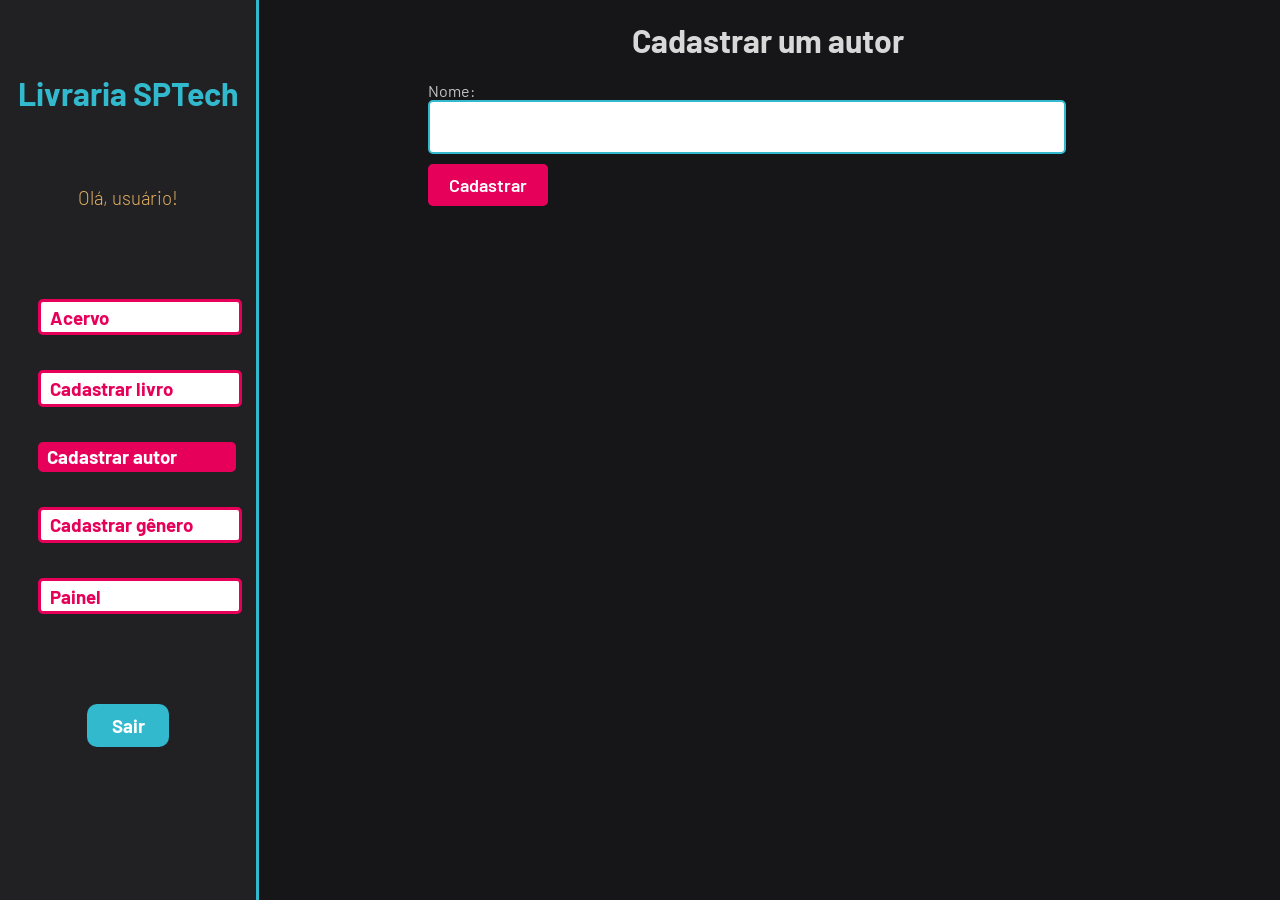
<file: public/cadastrar-autor.html>
<!DOCTYPE html>
<html lang="pt-br">

<head>
    <link rel="shortcut icon" href="." type="image/x-icon">
    <meta charset="UTF-8">
    <meta http-equiv="X-UA-Compatible" content="IE=edge">
    <meta name="viewport" content="width=device-width, initial-scale=1.0">

    <title>Recuperação | Mural</title>


    <link rel="stylesheet" href="./css/estilo.css" />

    <script src="./js/alerta.js"></script>

    <link rel="preconnect" href="https://fonts.gstatic.com">
    <link
        href="https://fonts.googleapis.com/css2?family=Exo+2:ital,wght@0,100;0,200;0,300;0,400;0,500;0,600;0,700;0,800;0,900;1,100;1,200;1,300;1,400;1,500;1,600;1,700;1,800;1,900&display=swap"
        rel="stylesheet">
</head>

<body onload="">

    <div class="janela">


        <div class="header-left">
            <h1>Livraria SPTech</h1>

            <div class="hello">
                <h3>Olá, usuário!</h3>
            </div>

            <div class="botoes-nav">


                <div class="btn-nav-white">
                    <a href="/">
                        <h3>Acervo</h3>
                    </a>
                </div>

                <div class="btn-nav-white">
                    <a href="./cadastrar-livro.html">
                        <h3>Cadastrar livro</h3>
                    </a>
                </div>

                <div class="btn-nav">
                        <h3>Cadastrar autor</h3>
                </div>


                <div class="btn-nav-white">
                    <a href="./cadastrar-genero.html">
                        <h3>Cadastrar gênero</h3>
                    </a>
                </div>


                <div class="btn-nav-white">
                    <a href="./painel.html">
                        <h3>Painel</h3>
                    </a>
                </div>


            </div>



            <div class="btn-logout">
                <h3>Sair</h3>
            </div>

        </div>

        <div class="content-right">


            <div class="conteudo">
                <div id="alerta">
                </div>
                <div class="container">
                    <h1>Cadastrar um autor</h1>
                    <div class="div-form">
                        <form id="form_postagem" method="post" onsubmit="return cadastrar()">
                            <label>
                                Nome:
                                <br>
                                <input name="nome" id="nome" maxlength="100" type="text">
                            </label>
                            <br>

                            <button>Cadastrar</button>
                        </form>
                    </div>

                </div>
            </div>
        </div>
    </div>




</body>

</html>

<script>

    function limparFormulario() {
        document.getElementById("form_postagem").reset();
    }

    function cadastrar() {
        var nomeAutor = form_postagem.nome.value;
        var caracteresInvalidos = ['0', '1', '2', '3', '4', '5', '6', '7', '8', '9', '@', '#', '$', '%', '&', '*', '!', '?', '+', '=', '/', '|', '\\', '<', '>', ';', ':'];

        
        console.log(nomeAutor);

        for (let i = 0; i < nomeAutor.length; i++) {
            for (let j = 0; j < caracteresInvalidos.length; j++) {
                if (nomeAutor[i] == caracteresInvalidos[j]) {
                    alert("Não pode ter caractere especial!!!");
                    return false;
                }
            }
        }


        var corpo = {
            nome: form_postagem.nome.value
        }

        fetch(`/autores/cadastrar`, {
            method: "post",
            headers: {
                "Content-Type": "application/json"
            },
            body: JSON.stringify(corpo)
        }).then(function (resposta) {

            console.log("resposta: ", resposta);

            if (resposta.ok) {
                window.alert("Post realizado com sucesso. Você será redirecionado ao Acervo.");
                window.location = "/";
                limparFormulario();

            } else if (resposta.status == 404) {
                window.alert("Deu 404!");
            } else {
                throw ("Houve um erro ao tentar realizar a postagem! Código da resposta: " + resposta.status);
            }
        }).catch(function (resposta) {
            console.log(`#ERRO: ${resposta}`);

        });

        return false;

    }


</script>
</file>
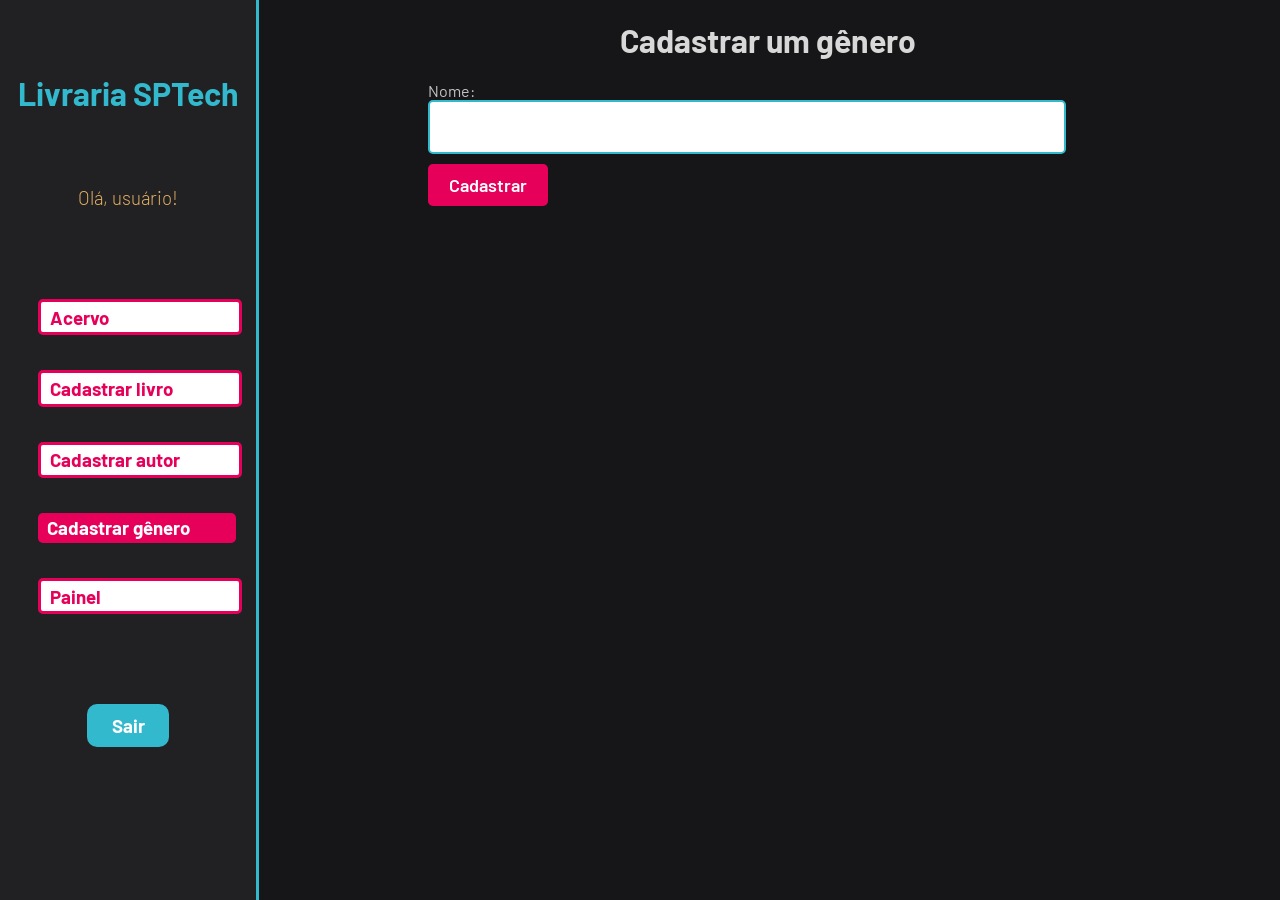
<file: public/cadastrar-genero.html>
<!DOCTYPE html>
<html lang="pt-br">

<head>
    <link rel="shortcut icon" href="." type="image/x-icon">
    <meta charset="UTF-8">
    <meta http-equiv="X-UA-Compatible" content="IE=edge">
    <meta name="viewport" content="width=device-width, initial-scale=1.0">

    <title>Recuperação | Mural</title>


    <link rel="stylesheet" href="./css/estilo.css" />

    <script src="./js/alerta.js"></script>

    <link rel="preconnect" href="https://fonts.gstatic.com">
    <link
        href="https://fonts.googleapis.com/css2?family=Exo+2:ital,wght@0,100;0,200;0,300;0,400;0,500;0,600;0,700;0,800;0,900;1,100;1,200;1,300;1,400;1,500;1,600;1,700;1,800;1,900&display=swap"
        rel="stylesheet">
</head>

<body onload="" >

    <div class="janela">


        <div class="header-left">
            <h1>Livraria SPTech</h1>

            <div class="hello">
                <h3>Olá, usuário!</h3>
            </div>

            <div class="botoes-nav">

                 <div class="btn-nav-white">
                    <a href="/">
                        <h3>Acervo</h3>
                    </a>
                </div>

                <div class="btn-nav-white">
                    <a href="./cadastrar-livro.html">
                        <h3>Cadastrar livro</h3>
                    </a>
                </div>
                
                <div class="btn-nav-white">
                    <a href="./cadastrar-autor.html">
                        <h3>Cadastrar autor</h3>
                    </a>
                </div>


                <div class="btn-nav">
                    
                        <h3>Cadastrar gênero</h3>
                    
                </div>


                <div class="btn-nav-white">
                    <a href="./painel.html">
                        <h3>Painel</h3>
                    </a>
                </div>



            </div>



            <div class="btn-logout">
                <h3>Sair</h3>
            </div>

        </div>

        <div class="content-right">


            <div class="conteudo">
                <div id="alerta">
                </div>
                <div class="container">
                    <h1>Cadastrar um gênero</h1>
                    <div class="div-form">
                        <form id="form_postagem" method="post" onsubmit="return cadastrar()">
                            <label>
                                Nome:
                                <br>
                                <input name="nome" id="nome" maxlength="100" type="text">
                            </label>
                            

                            <button>Cadastrar</button>
                        </form>
                    </div>

                </div>
            </div>
        </div>
    </div>




</body>

</html>

<script>

    function limparFormulario() {
        document.getElementById("form_postagem").reset();
    }

    function cadastrar() {

        var corpo = {
            nome: form_postagem.nome.value
        }

        fetch(`/generos/cadastrar`, {
            method: "post",
            headers: {
                "Content-Type": "application/json"
            },
            body: JSON.stringify(corpo)
        }).then(function (resposta) {

            console.log("resposta: ", resposta);

            if (resposta.ok) {
                window.alert("Post realizado com sucesso. Você será redirecionado ao Acervo.");
                window.location = "/";
                limparFormulario();
                
            } else if (resposta.status == 404) {
                window.alert("Deu 404!");
            } else {
                throw ("Houve um erro ao tentar realizar a postagem! Código da resposta: " + resposta.status);
            }
        }).catch(function (resposta) {
            console.log(`#ERRO: ${resposta}`);
            
        });

        return false;

    }


</script>
</file>
<file: public/css/estilo.css>
@import url('https://fonts.googleapis.com/css2?family=Barlow:ital,wght@0,100;0,200;0,300;0,400;0,500;0,600;0,700;0,800;0,900;1,100;1,200;1,300;1,400;1,500;1,600;1,700;1,800;1,900&display=swap');

body {
  margin: 0;
  padding: 0;
  font-family: 'Barlow', 'Segoe UI', 'Segoe UI', Tahoma, Geneva, Verdana, sans-serif;
  background-color: #161618;
}

:root {
  --tamanho-header: 80px;
  --tamanho-banner: calc(100vh - var(--tamanho-header) - var(--tamanho-footer) - 2px);
  --tamanho-simulador: calc(100vh - var(--tamanho-header) - var(--tamanho-footer) - 2px);
  --tamanho-login: calc(100vh - var(--tamanho-header) - var(--tamanho-footer) - 2px);
  --tamanho-footer: 65px;
}

.container {
  display: flex;
  width: 80%;
  margin: auto;
}

.header {
  height: var(--tamanho-header);
  border-bottom: 2px solid #32b9cd;
}

.header .container {
  justify-content: space-between;
  align-items: center;
  height: 100%;
}

.header a {
  text-decoration: none;
  color: #e3b062;
}

.agora {
  font-weight: 800;
}

.navbar {
  width: 300px;
  display: flex;
  align-items: center;
  justify-content: space-between;
  list-style: none;
  color: #e3b062;
}

.titulo {
  color: #32b9cd;
  width: fit-content;
  font-weight: 500;
}

.header h1 {
  margin: 0;
}


/* FOOTER */

.footer {
  background-color: #32b9cd;
  height: 150px;
  color: #fff;
  display: flex;
  font-size: 15px;
}

.footer .container {
  justify-content: center;
  text-align: center;
}

.footer .container .version {
  font-size: 12px;
}

.card {
  width: 50%;
  background-color: #e5e5e5;
  border-radius: 10px;
  display: flex;
  justify-content: space-evenly;
  color: palevioletred;
  flex-direction: column;
  height: fit-content;
  padding: 20px 0;
}

.card h2 {
  margin: 0;
  font-size: 30px;
}

.formulario {
  display: flex;
  height: 90%;
  width: 80%;
  justify-content: space-around;
  flex-direction: column;
}

.formulario span {
  font-size: 15px;
  font-weight: 800;
}

.formulario input {
  width: 95%;
  border: 2px solid #32b9cd;
  border-radius: 10px;
  margin: 0;
  margin-bottom: 10px;
}

#fkAutor_lista, #fkGenero_lista  {
  width: 98%;
  border: 2px solid #32b9cd;
  border-radius: 5px;
  margin: 0;
  margin-bottom: 10px;
  height: 50px;
  padding: 10px;
}



.campo {
  display: flex;
  flex-direction: column;
  justify-content: start;
  padding: 5px 0;
}

.botao {
  cursor: pointer;
  font-family: "Barlow", sans-serif;
  border: 0;
  border-radius: 5px;
  font-weight: 600;
  font-size: 18px;
  color: #fff;
  background-color: #ED145B;
  width: 120px;
  height: 30px;
  align-self: center;
  margin-top: 20px;
}

.loading-div {
  width: 50px;
  display: none;
  margin: auto;
}

.loading-div img {
  height: 50px;
  width: 50px;
}

#div_erros_login {
  display: none
}


.alerta_erro {
  display: flex;
  justify-content: flex-end;
}

.card_erro {
  display: none;
  background-color: #fff;
  color: black;
  width: 230px;
  position: fixed;
  border-radius: 4px;
  border: #ED145B 3px solid;
  padding: 10px;
  margin-right: 10%;
}

.card_erro #mensagem_erro {
  font-weight: 500;
  font-size: 20px;
}

.formulario .tipo_campo {
  font-size: 20px;
  font-weight: 600 !important;
}



.btn {
  font-family: "Barlow", sans-serif;
  border: 0;
  border-radius: 5px;
  font-weight: 600;
  font-size: 18px;
  padding: 10px 15px;
  color: white;
  background-color: #ED145B;
  width: 120px;
  align-self: center;
  margin-top: 5px;
}


.simulador {
  color: white;
}

.simulador .container {
  flex-direction: column;
  overflow: scroll;
  height: var(--tamanho-simulador);
}



#alerta {
  position: absolute;
  right: 0;
  bottom: 0;
}

.mensagem-alarme {
  background-color: white;
  border-radius: 5px;
  width: 300px;
  height: 80px;
  margin: 10px;
  padding: 10px 0;
  display: flex;
  justify-content: space-evenly;
}

.mensagem-alarme h3 {
  font-size: 14px;
  margin: 0;
}

.mensagem-alarme .informacao {
  width: 66%;
}

.alarme-sino {
  width: 48px;
  height: 48px;
  animation-name: bell;
  animation-duration: 4s;
  background-image: url('https://cdn-icons-png.flaticon.com/512/1157/1157000.png');
  background-size: cover;
  animation-iteration-count: infinite;
}

@keyframes bell {
  0% {
    transform: rotate(25deg)
  }

  25% {
    transform: rotate(-25deg)
  }

  50% {
    transform: rotate(25deg)
  }

  75% {
    transform: rotate(-25deg)
  }

  100% {
    transform: rotate(25deg)
  }
}






.content-right .conteudo {
  width: 100%;
  color: rgb(216, 216, 216);
  font-family: 'Barlow', 'Segoe UI', 'Segoe UI', Tahoma, Geneva, Verdana, sans-serif;
}

.content-right .conteudo .container {
  display: flex;
  flex-direction: column;
  align-items: center;
}

.content-right .conteudo .container .div-form {
  width: 95%;
}

.content-right .conteudo .container .div-form label {
  color: rgb(196, 196, 196);
}

.content-right .conteudo .container .div-form #form_postagem {
  width: 95%;
}

.content-right .conteudo .div-form label {
  width: 95%;
}

.content-right .conteudo .div-form input {
  width: 95%;
  border-radius: 5px;
  margin-bottom: 10px;
  border: 2px solid #32b9cd;
  padding: 10px;
  height: 30px;
}




.content-right .conteudo .div-form button {
  cursor: pointer;
  font-family: 'Barlow', 'Segoe UI', 'Segoe UI', Tahoma, Geneva, Verdana, sans-serif;
  border: 0;
  border-radius: 5px;
  font-weight: 600;
  font-size: 18px;
  padding: 10px 15px;
  color: white;
  background-color: #e6005a;
  width: 120px;
}

.publicacao-btn-editar {
  cursor: pointer;
  font-family: 'Barlow', 'Segoe UI', 'Segoe UI', Tahoma, Geneva, Verdana, sans-serif;
  border: 0;
  border-radius: 5px;
  font-weight: 600;
  font-size: 14px;
  padding: 5px 8px;
  color: white;
  background-color: #e6005a;
  width: 80px;
}

.publicacao {
  display: flex;
  flex-wrap: wrap;
  align-content: stretch;
  flex-direction: column;
  align-items: stretch;
  border-bottom: 3px solid #e6005a;
  padding: 20px;
}

.publicacao>*:not(:last-child) {
  padding: 0 0 10px 0;
}

.div-results {
  width: 100%;
  padding: 50px;
}

.div-results .feed-container {
  background-color: #212124;
  border-radius: 5px;
  margin-bottom: 80px;
}

.div-buttons {
  display: flex;
  justify-content: flex-end;
}

.div-buttons>* {
  margin-left: 30px;
}

/* pagina graficos */

.dash-header {
  background-color: #212124;
}

.dash {
  width: 80%;
  position: relative;
  top: 0;
  left: 20%;
  background-color: #161618;
  height: 100vh;
  overflow: auto;
}

.area-parametros-alerta {
  /* border: 2px solid pink; */
  display: flex;
  flex-direction: column;
  width: 70%;
  margin: auto;
  margin-top: 10px;
  background-color: #212124;
}

.area-parametros-alerta .titulo-legenda {
  color: white;
  font-weight: 600;
  width: fit-content;
  margin: 10px 20px;
}

.parametros-alerta {
  display: flex;
  width: 100%;
}

.item-regua {
  width: 20%;

  height: 80px;
  display: flex;
  flex-direction: column;
  align-self: center;
}

.item-regua p {
  margin: 0;
  font-weight: 500;
}

.item-regua p:nth-child(2) {
  font-weight: 800;
}

.perigo-frio {
  background-color: #5c6bc0;
}

.perigo-quente {
  background-color: #ff7043;
}

.alerta-frio {
  background-color: #42a5f5;
}

.alerta-quente {
  background-color: #ffee58;
}

.ideal {
  background-color: #9ccc65;
}

.cards {
  display: flex;
  flex-wrap: wrap;
  height: 450px;
  width: 100%;
  align-items: center;
  color: white;
}

.card-aquario {
  margin: 2%;
  min-width: 40%;
  max-width: 50%;
  width: fit-content;
  flex-wrap: wrap;
  display: flex;
  /* text-align: center; */
  height: 180px;
  /* justify-content: right; */
  background-color: #212124;
  font-size: 20px;
}

.card-aquario h1 {
  width: fit-content;
}

.card-aquario p {
  margin: 0;
  font-size: 50px;
  font-weight: lighter;
  text-align: left;
}

.desc-aquario {
  display: flex;
  flex-direction: row;
  width: 100%;
}

.desc-aquario .cor-alerta {
  width: 30px;
}

.title-aquario {
  width: 100%;
}


.cards h1 {
  font-size: 22px;
  border-bottom: solid white 1px;
  text-align: left;
  font-weight: lighter;
  margin: 20px;
}

.temperatura,
.umidade {
  margin: 5px;
  margin-left: 20px;
  width: 75%;
}

.cor-alerta {
  width: 13%;
  height: 30%;
  border-radius: 50%;
  display: inline-block;
}

.btns-dash {
  display: flex;
  align-items: center;
  margin-top: 30px;
  flex-wrap: wrap;
  padding: 0 30% 0 30%;
}

.graph {
  width: 70%;
  margin: auto;
  padding-top: 10px;
  background-color: white; 
  padding: 20px; 
  border-radius: 8px;
}

.tituloGraficos {
  color: rgb(216, 216, 216);
  display: flex;
}

.btn-chart {
  font-family: 'Barlow', 'Segoe UI', 'Segoe UI', Tahoma, Geneva, Verdana, sans-serif;
  border: 0;
  font-weight: 600;
  font-size: 18px;
  padding: 10px 15px;
  color: #e6005a;
  background-color: white;
  margin: 5px;
  border-radius: 3px;
  cursor: pointer
}

.btn-pink {
  color: white;
  background-color: #e6005a;
}

.btn-white {
  color: #e6005a;
  background-color: white;

}

.label-captura {
  display: flex;
  height: 80px;
}

.label-captura p {
  color: white
}

.display-none {
  display: none;
}

.display-flex {
  display: flex;
}

.display-block {
  display: block;
}

canvas {
  width: 100% !important;
  height: 100% !important;
}


.janela {
  display: flex;
  /* width: 100vw; */
}

.header-left a {
  text-decoration: none;
  color: white;
}

.header-left {
  position: fixed;
  top: 0;
  left: 0;
  z-index: 999;
  height: 100vh;
  width: 20%;
  display: flex;
  flex-direction: column;
  justify-content: space-evenly;
  align-items: center;
  border-right: 3px solid #32b9cd;
  background-color: #212124;
}

.content-right {
  display: flex;
  width: 70%;
  height: fit-content;
  background-color: #161618;
  position: relative;
  top: 0;
  left: 25%;
  height: 100vh;
  overflow: auto;
}

.header-left h1 {
  color: #32b9cd;
}

.hello {
  width: 100%;
  display: flex;
  justify-content: center;
}

.hello h3 {
  color: #e3b062;
  font-weight: 300;
  margin: 0;
}

.hello h3 span {
  font-weight: 800;
}

.botoes-nav {
  width: 70%;
  display: flex;
  justify-content: space-around;
  flex-direction: column;
  height: 350px;
  margin: 20px 0;
}

.btn-nav {
  width: 100%;
  color: white;
  background-color: #e6005a;
  border-radius: 5px;
  text-align: left;
  padding: 2% 5%;
}

.btn-nav-white {
  width: 100%;
  background-color: white;
  border: 3px solid #e6005a;
  border-radius: 5px;
  padding: 2% 5%;
}

.btn-nav-white h3 {
  color: #e6005a;
  padding: 0;
  margin: 0;
}

.btn-nav h3,
.btn-logout h3 {
  margin: 0;
  padding: 0;
}

.btn-logout {
  margin: 0;
  padding: 0;
  width: 20%;
  background-color: #32b9cd;
  color: white;
  border-radius: 10px;
  text-align: center;
  padding: 10px 15px;
  margin-bottom: 100px;
  cursor: pointer;
}

.kpis-container {
  display: flex;
  gap: 20px;
  margin-bottom: 20px;
  width: 100%;
}

.kpi-card {
  background-color: #212124;
  border-radius: 5px;
  padding: 20px;
  flex: 1;
  border-bottom: 3px solid #e6005a;
  box-sizing: border-box;
}

.kpi-title {
  color: #ffffff;
  font-size: 20px;
  margin: 0 0 15px 0;
  border-bottom: 1px solid #e6005a;
  padding-bottom: 5px;
  font-weight: 500;
}

.kpi-value {
  color: #ffffff;
  font-size: 24px;
  font-weight: bold;
  margin: 0;
}

.kpi-list {
  padding-left: 20px;
  margin: 0;
  color: #ffffff;
  font-size: 16px;
}

.kpis {
  background-color: white;
  border-radius: 15px;
  color: #1a1a1a;
  width: 70%;
  margin: 25px auto;
  padding: 25px;
  box-shadow: 0 8px 24px rgba(0, 0, 0, 0.2);
  box-sizing: border-box;
  font-size: 18px;
  font-weight: 600;
  text-align: center;
  transition: transform 0.2s ease, box-shadow 0.2s ease;
}
</file>
